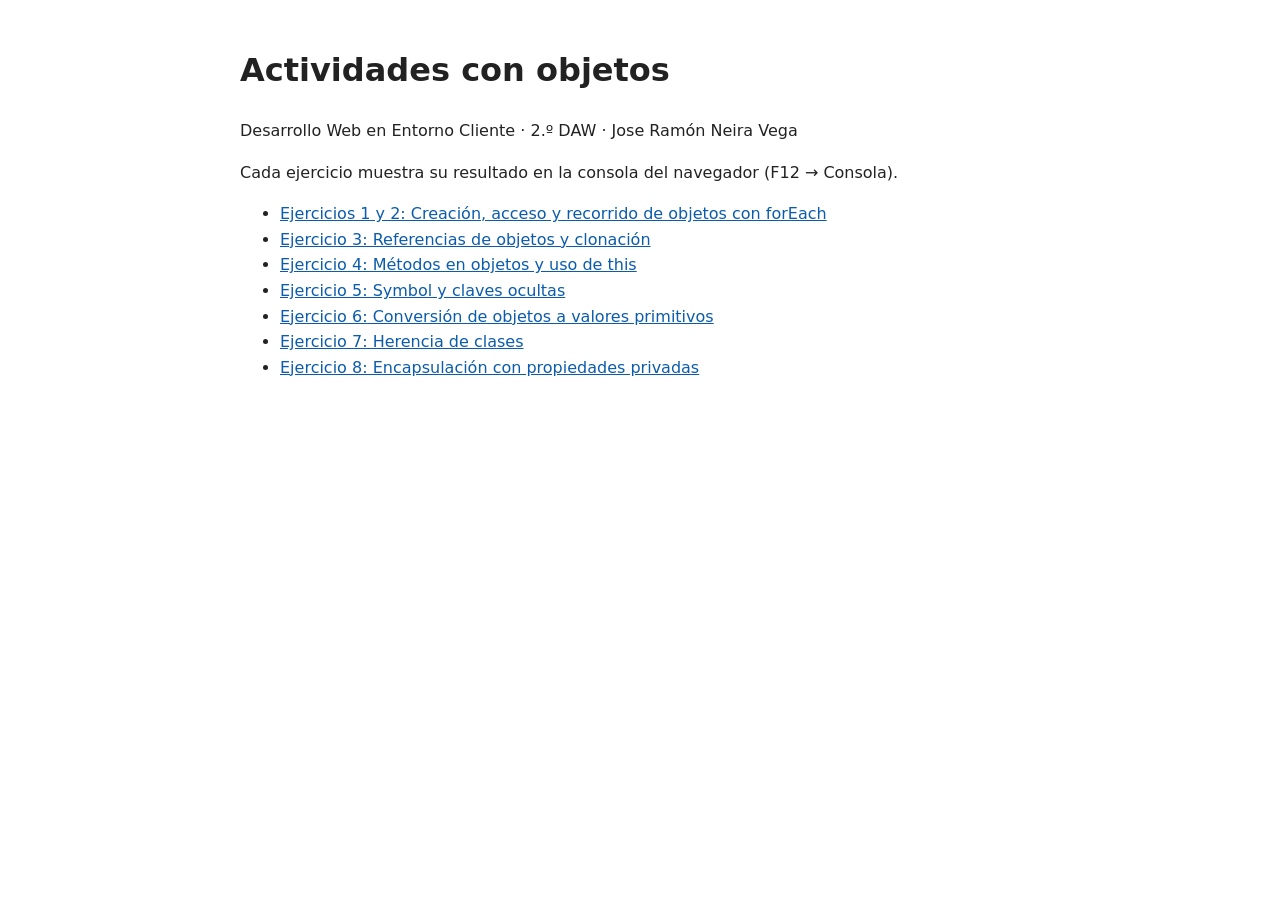
<file: index.html>
<!DOCTYPE html>
<html lang="es">
<head>
    <meta charset="UTF-8">
    <meta name="viewport" content="width=device-width, initial-scale=1.0">
    <title>Actividades Objetos · Entorno Cliente</title>
    <link rel="stylesheet" href="css/styles.css">
</head>
<body>
    <header>
        <h1>Actividades con objetos</h1>
        <p>Desarrollo Web en Entorno Cliente · 2.º DAW · Jose Ramón Neira Vega</p>
    </header>
    <main>
        <p>Cada ejercicio muestra su resultado en la consola del navegador (F12 → Consola).</p>
        <ul>
            <li><a href="ejercicio-01/index.html">Ejercicios 1 y 2: Creación, acceso y recorrido de objetos con forEach</a></li>
            <li><a href="ejercicio-03/index.html">Ejercicio 3: Referencias de objetos y clonación</a></li>
            <li><a href="ejercicio-04/index.html">Ejercicio 4: Métodos en objetos y uso de this</a></li>
            <li><a href="ejercicio-05/index.html">Ejercicio 5: Symbol y claves ocultas</a></li>
            <li><a href="ejercicio-06/index.html">Ejercicio 6: Conversión de objetos a valores primitivos</a></li>
            <li><a href="ejercicio-07/index.html">Ejercicio 7: Herencia de clases</a></li>
            <li><a href="ejercicio-08/index.html">Ejercicio 8: Encapsulación con propiedades privadas</a></li>
        </ul>
    </main>
</body>
</html>
</file>
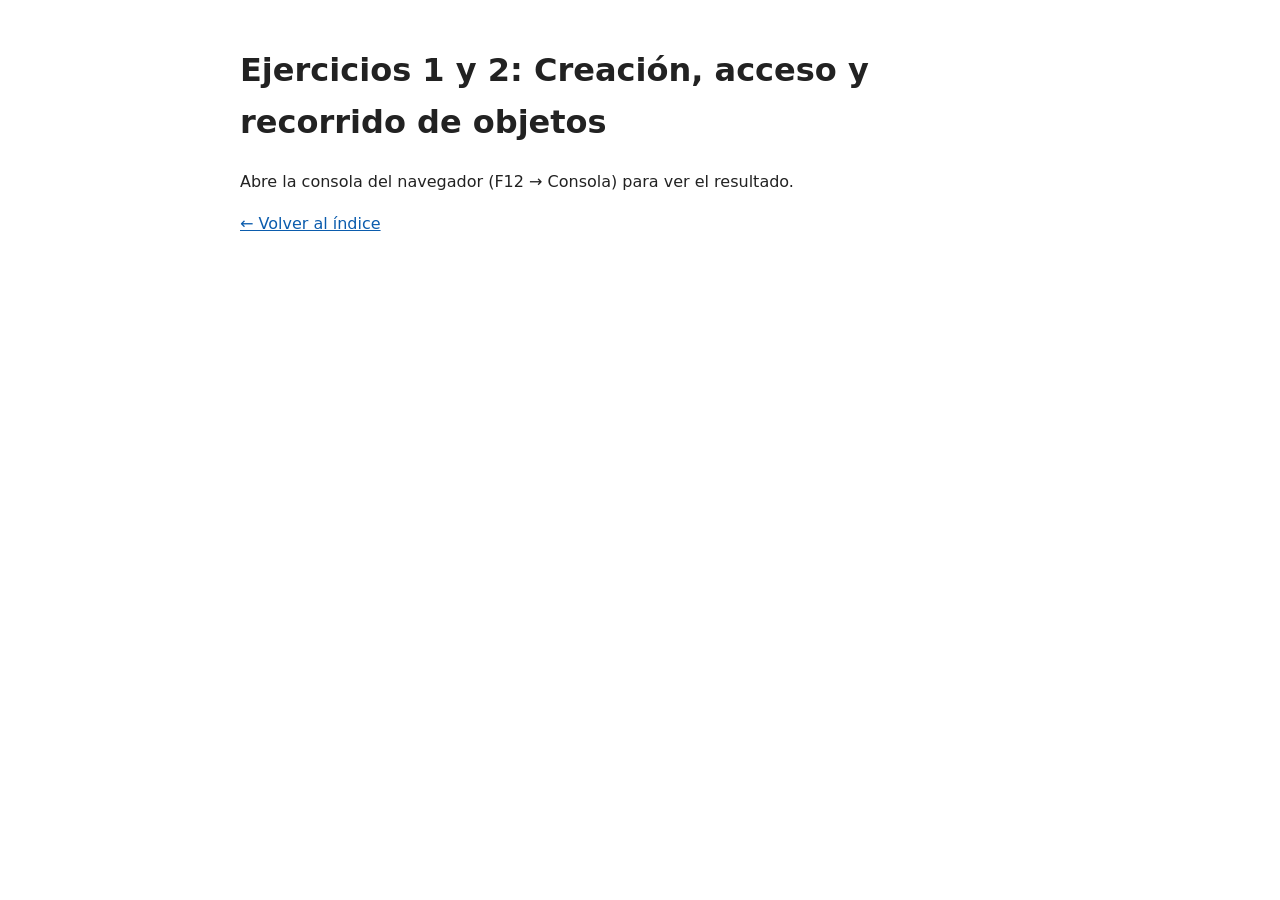
<file: ejercicio-01/index.html>
<!DOCTYPE html>
<html lang="es">
<head>
    <meta charset="UTF-8">
    <meta name="viewport" content="width=device-width, initial-scale=1.0">
    <title>Ejercicios 1 y 2 · Creación, acceso y recorrido de objetos</title>
    <link rel="stylesheet" href="../css/styles.css">
    <script src="script.js" defer></script>
</head>
<body>
    <header>
        <h1>Ejercicios 1 y 2: Creación, acceso y recorrido de objetos</h1>
    </header>
    <main>
        <p>Abre la consola del navegador (F12 → Consola) para ver el resultado.</p>
        <p><a href="../index.html">← Volver al índice</a></p>
    </main>
</body>
</html>
</file>
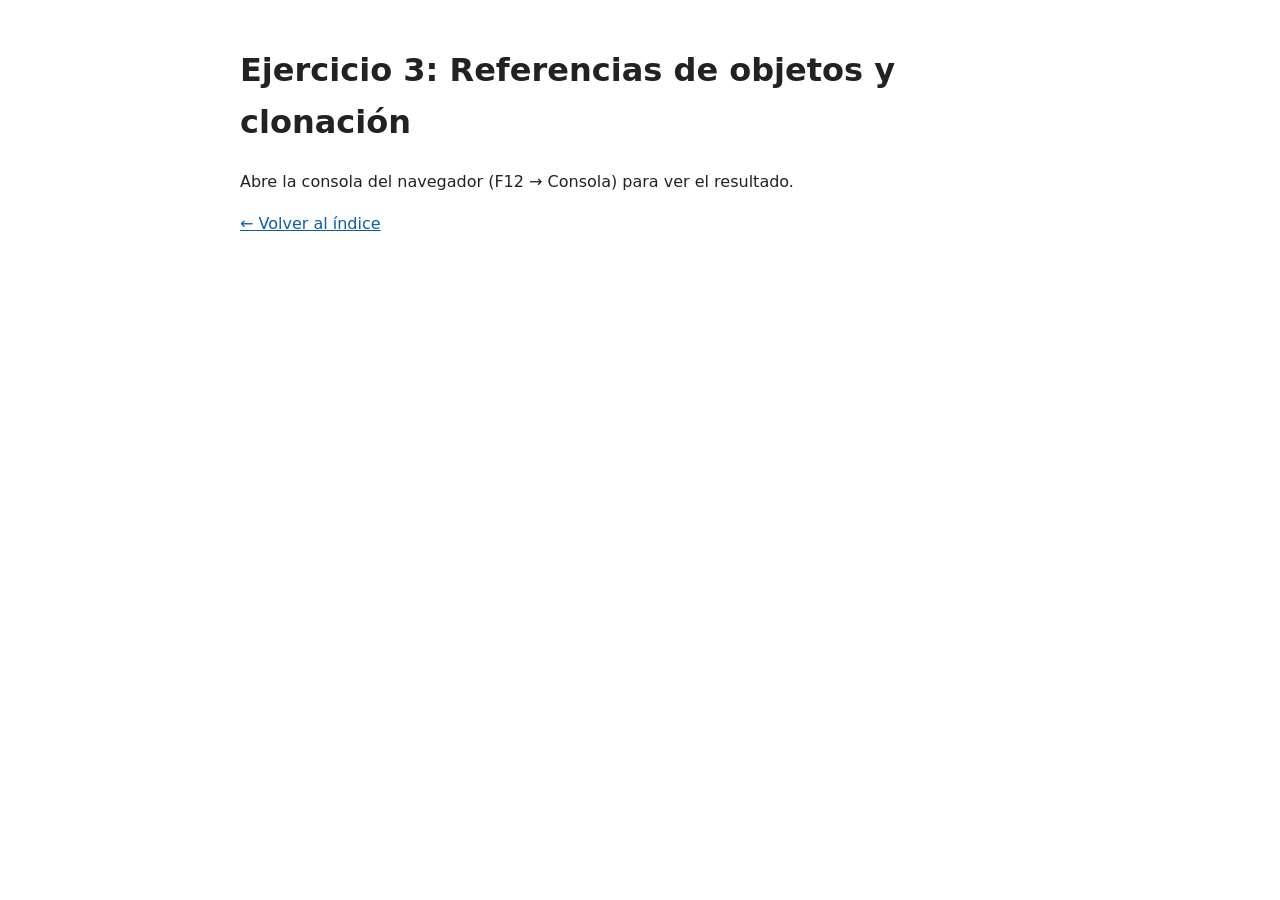
<file: ejercicio-03/index.html>
<!DOCTYPE html>
<html lang="es">
<head>
    <meta charset="UTF-8">
    <meta name="viewport" content="width=device-width, initial-scale=1.0">
    <title>Ejercicio 3 · Referencias de objetos y clonación</title>
    <link rel="stylesheet" href="../css/styles.css">
    <script src="script.js" defer></script>
</head>
<body>
    <header>
        <h1>Ejercicio 3: Referencias de objetos y clonación</h1>
    </header>
    <main>
        <p>Abre la consola del navegador (F12 → Consola) para ver el resultado.</p>
        <p><a href="../index.html">← Volver al índice</a></p>
    </main>
</body>
</html>
</file>
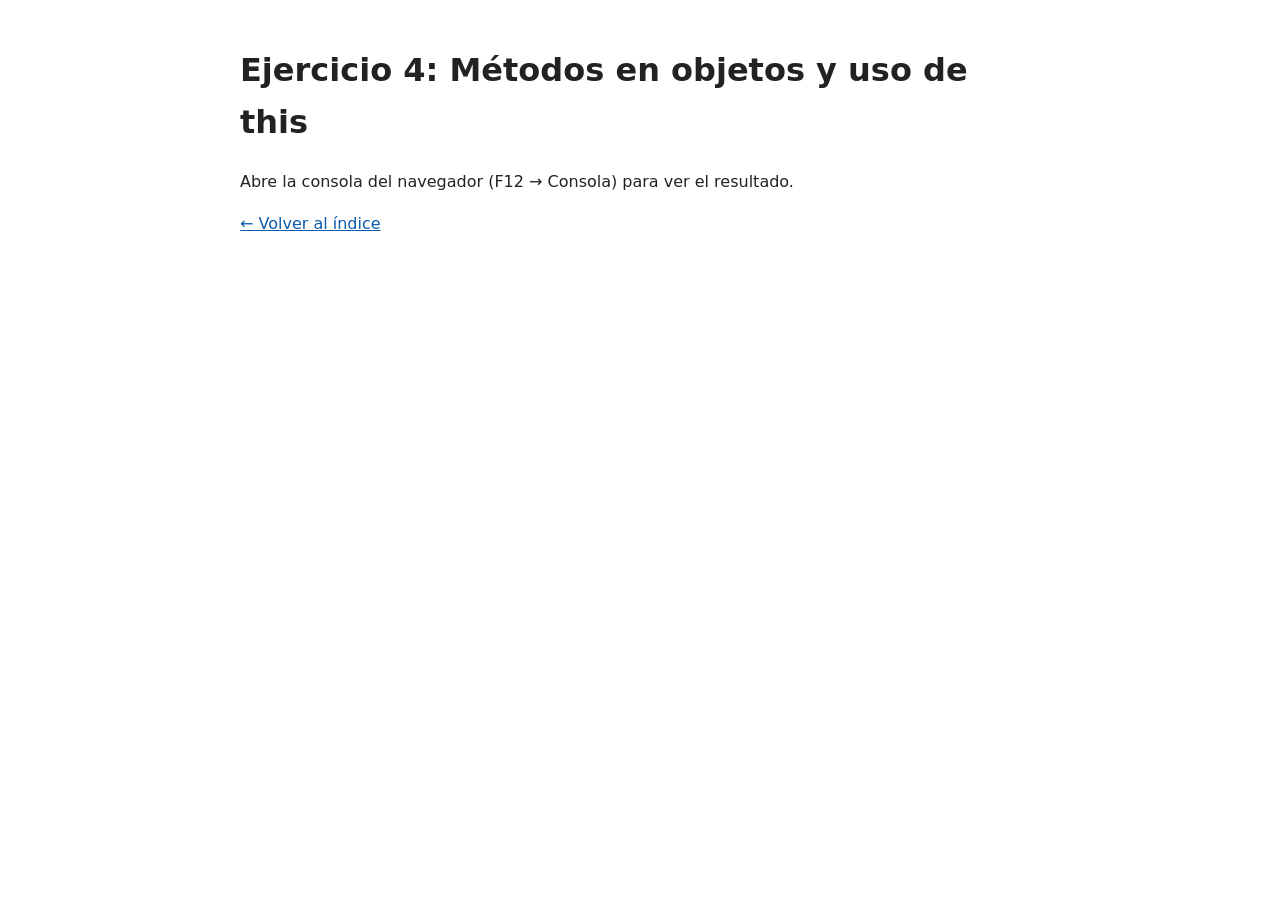
<file: ejercicio-04/index.html>
<!DOCTYPE html>
<html lang="es">
<head>
    <meta charset="UTF-8">
    <meta name="viewport" content="width=device-width, initial-scale=1.0">
    <title>Ejercicio 4 · Métodos en objetos y uso de this</title>
    <link rel="stylesheet" href="../css/styles.css">
    <script src="script.js" defer></script>
</head>
<body>
    <header>
        <h1>Ejercicio 4: Métodos en objetos y uso de this</h1>
    </header>
    <main>
        <p>Abre la consola del navegador (F12 → Consola) para ver el resultado.</p>
        <p><a href="../index.html">← Volver al índice</a></p>
    </main>
</body>
</html>
</file>
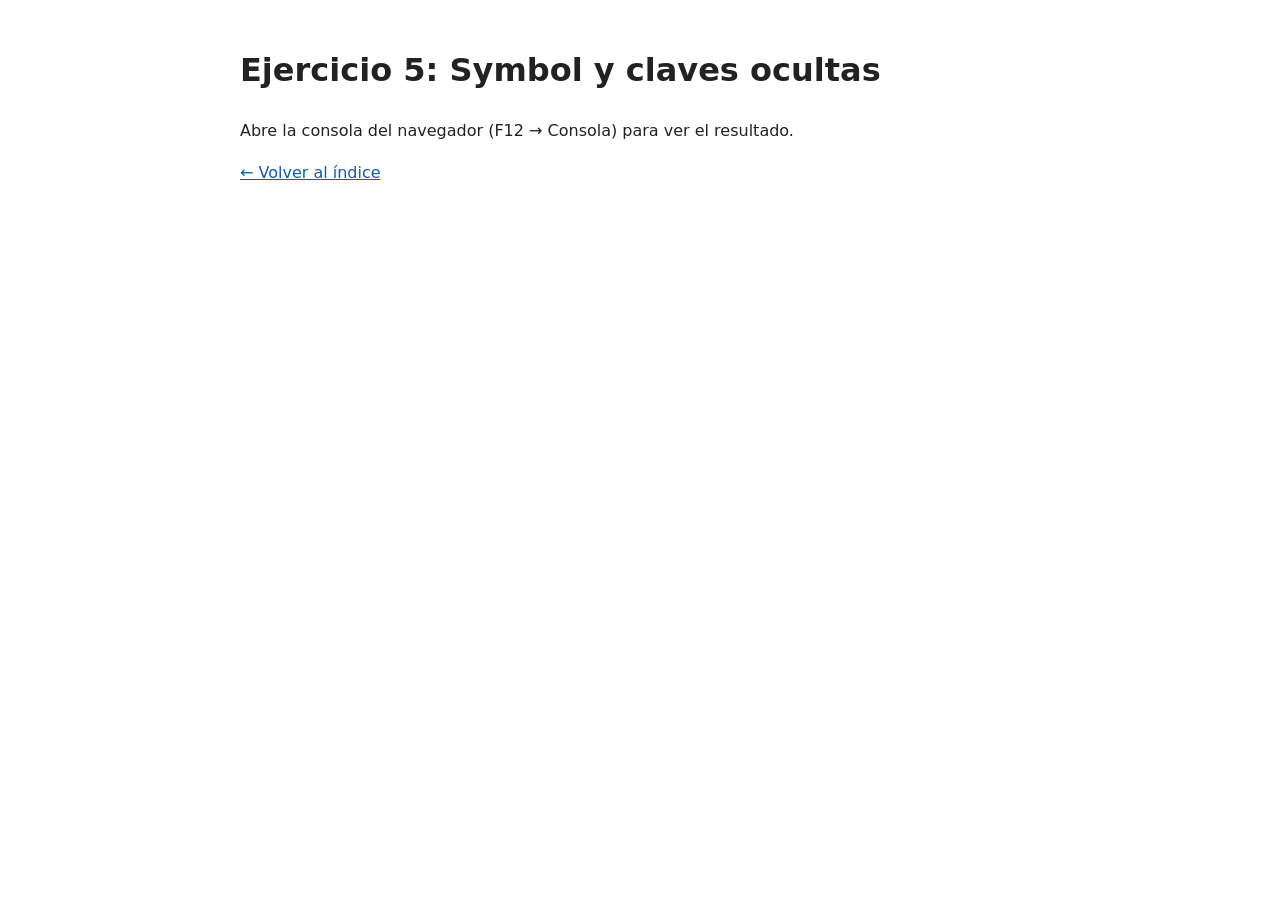
<file: ejercicio-05/index.html>
<!DOCTYPE html>
<html lang="es">
<head>
    <meta charset="UTF-8">
    <meta name="viewport" content="width=device-width, initial-scale=1.0">
    <title>Ejercicio 5 · Symbol y claves ocultas</title>
    <link rel="stylesheet" href="../css/styles.css">
    <script src="script.js" defer></script>
</head>
<body>
    <header>
        <h1>Ejercicio 5: Symbol y claves ocultas</h1>
    </header>
    <main>
        <p>Abre la consola del navegador (F12 → Consola) para ver el resultado.</p>
        <p><a href="../index.html">← Volver al índice</a></p>
    </main>
</body>
</html>
</file>
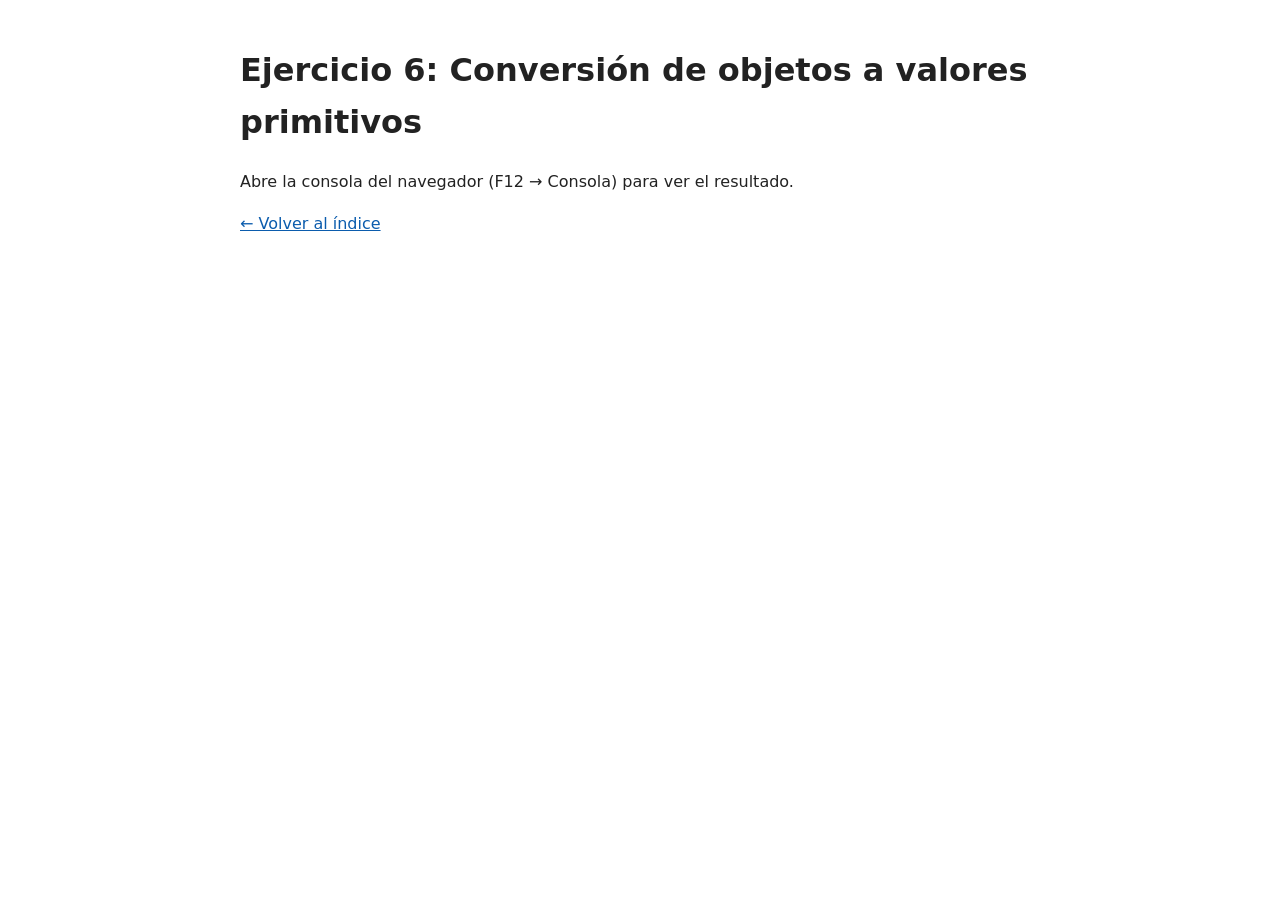
<file: ejercicio-06/index.html>
<!DOCTYPE html>
<html lang="es">
<head>
    <meta charset="UTF-8">
    <meta name="viewport" content="width=device-width, initial-scale=1.0">
    <title>Ejercicio 6 · Conversión de objetos a valores primitivos</title>
    <link rel="stylesheet" href="../css/styles.css">
    <script src="script.js" defer></script>
</head>
<body>
    <header>
        <h1>Ejercicio 6: Conversión de objetos a valores primitivos</h1>
    </header>
    <main>
        <p>Abre la consola del navegador (F12 → Consola) para ver el resultado.</p>
        <p><a href="../index.html">← Volver al índice</a></p>
    </main>
</body>
</html>
</file>
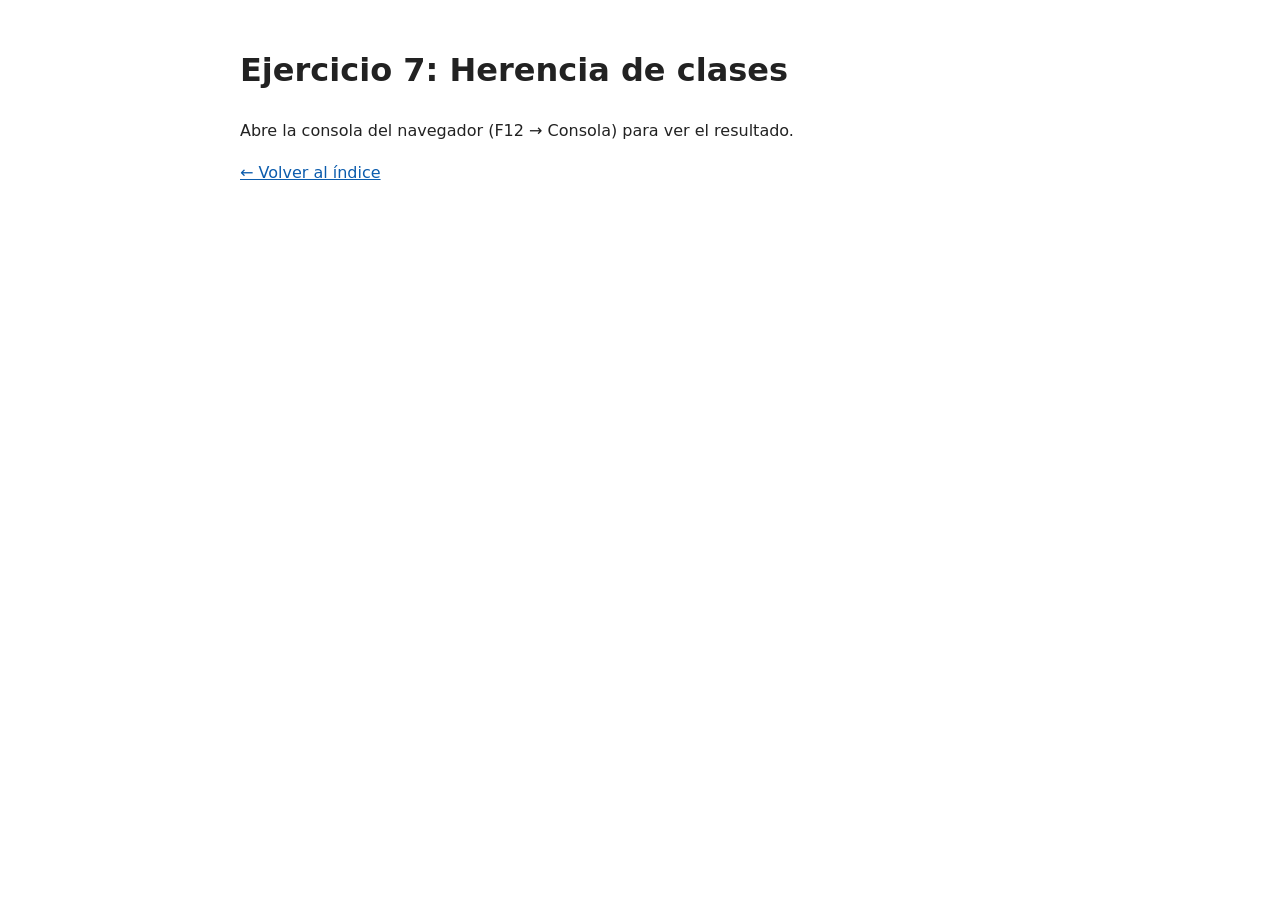
<file: ejercicio-07/index.html>
<!DOCTYPE html>
<html lang="es">
<head>
    <meta charset="UTF-8">
    <meta name="viewport" content="width=device-width, initial-scale=1.0">
    <title>Ejercicio 7 · Herencia de clases</title>
    <link rel="stylesheet" href="../css/styles.css">
    <script src="script.js" defer></script>
</head>
<body>
    <header>
        <h1>Ejercicio 7: Herencia de clases</h1>
    </header>
    <main>
        <p>Abre la consola del navegador (F12 → Consola) para ver el resultado.</p>
        <p><a href="../index.html">← Volver al índice</a></p>
    </main>
</body>
</html>
</file>
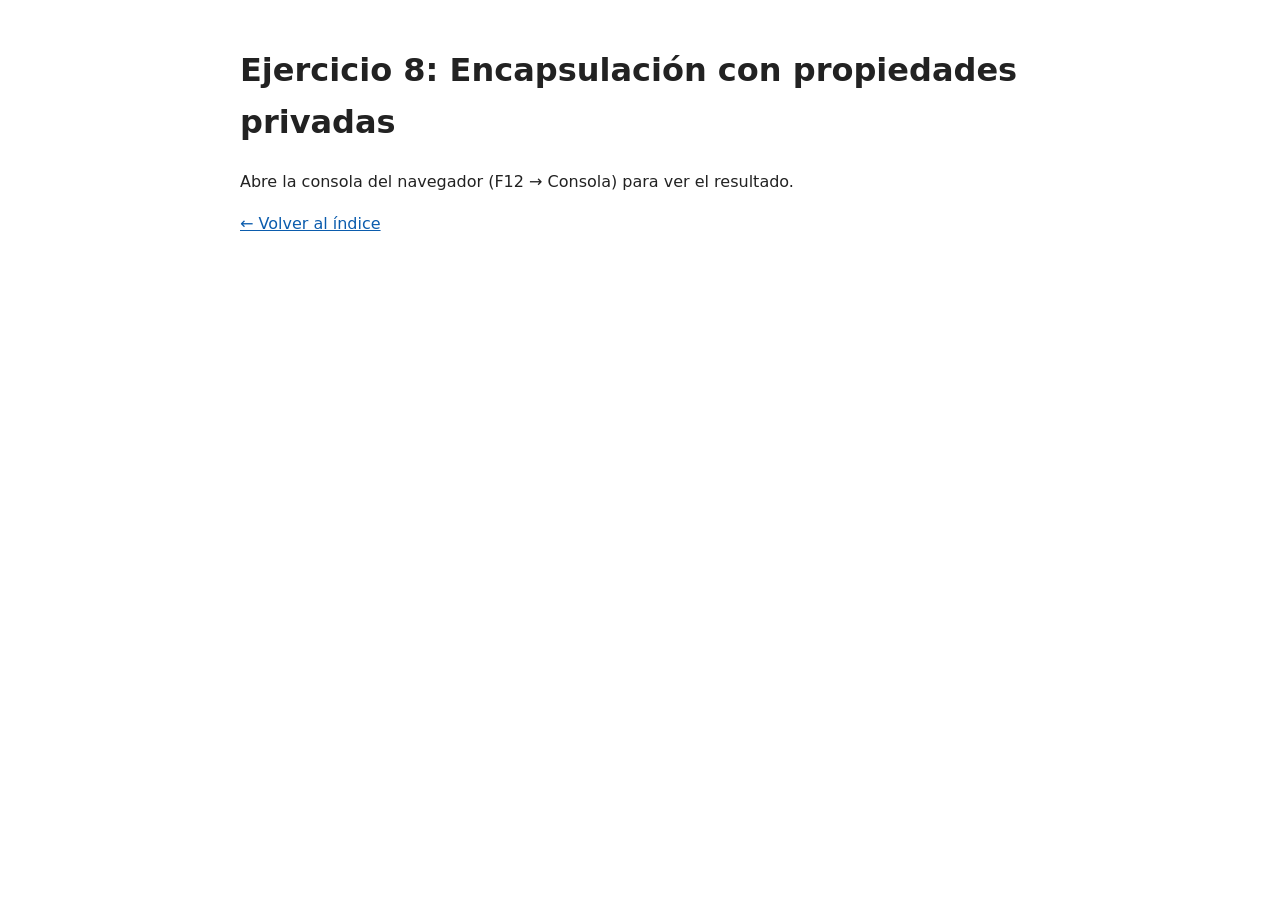
<file: ejercicio-08/index.html>
<!DOCTYPE html>
<html lang="es">
<head>
    <meta charset="UTF-8">
    <meta name="viewport" content="width=device-width, initial-scale=1.0">
    <title>Ejercicio 8 · Encapsulación con propiedades privadas</title>
    <link rel="stylesheet" href="../css/styles.css">
    <script src="script.js" defer></script>
</head>
<body>
    <header>
        <h1>Ejercicio 8: Encapsulación con propiedades privadas</h1>
    </header>
    <main>
        <p>Abre la consola del navegador (F12 → Consola) para ver el resultado.</p>
        <p><a href="../index.html">← Volver al índice</a></p>
    </main>
</body>
</html>
</file>
<file: css/styles.css>
/* Estilo común mínimo para todas las páginas */
body {
    font-family: system-ui, sans-serif;
    max-width: 50rem;
    margin: 0 auto;
    padding: 1.5rem;
    line-height: 1.6;
    color: #222;
}

a {
    color: #0b5cad;
}

a:focus-visible,
button:focus-visible,
input:focus-visible {
    outline: 3px solid #0b5cad;
    outline-offset: 2px;
}
</file>
